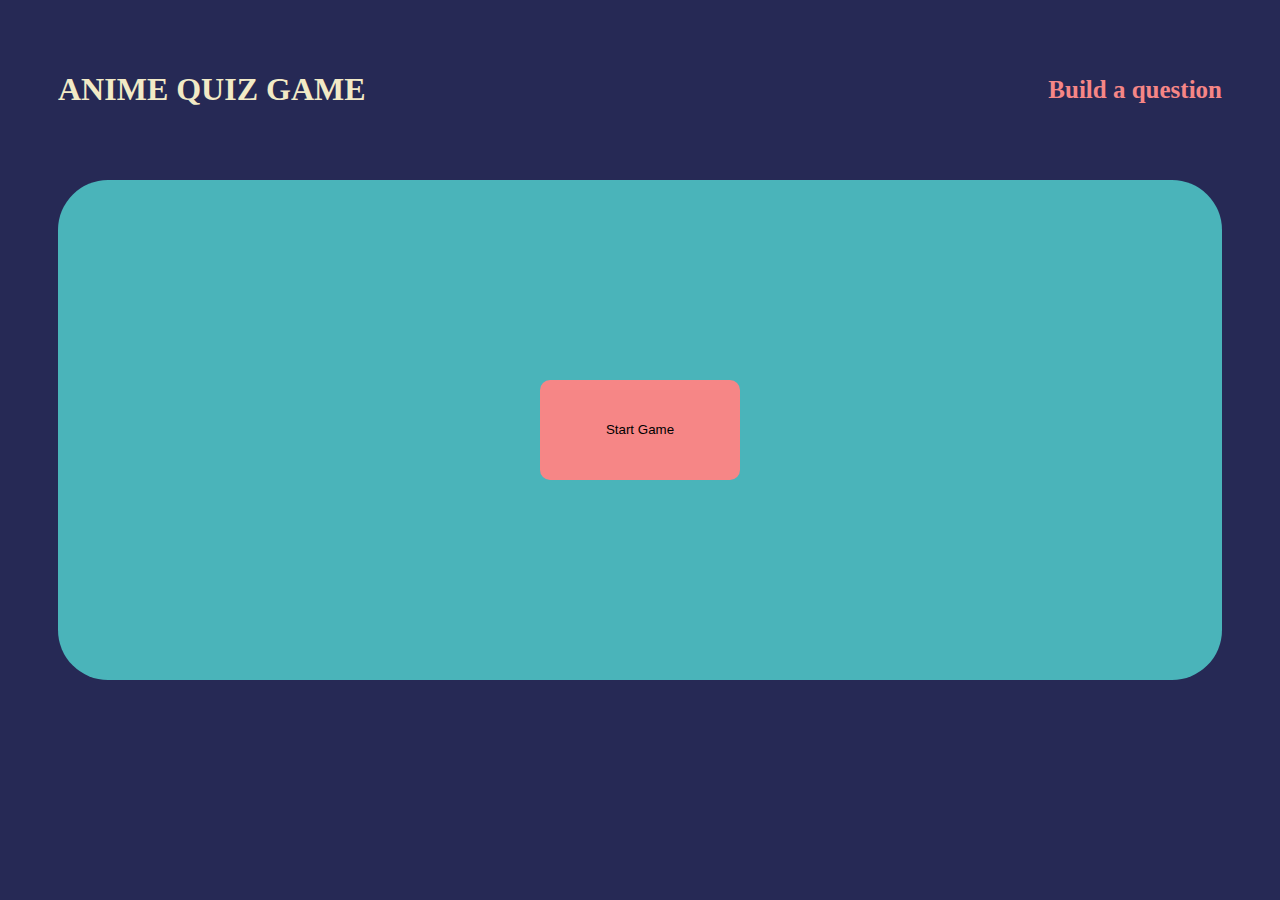
<file: index.html>
<!DOCTYPE html>
<html lang="en">
<head>
    <meta charset="UTF-8">
    <meta http-equiv="X-UA-Compatible" content="IE=edge">
    <meta name="viewport" content="width=device-width, initial-scale=1.0">
    <title>Quiz App</title>
    <link rel="stylesheet" href="style.css">
</head>
<body>
    <header>
        <h1>ANIME QUIZ GAME</h1>
        <a href="builder.html">Build a question</a>
    </header>
    <section class="quiz-display">
        <!--<button onclick="displayQuestions()">Get all them questions</button>-->
        <button id="start-button" onclick="startGame()">Start Game</button>
        <span id="end-message" style="display : none"></span>
        <button id="loop-button" onclick="startGame()" style="display : none">Play again!</button>
        <form id="quiz" style="display : none">
            <div id="ques">Insert Question Here</div>
            <input type="radio" name="quiz-queso" id="A" value="A">
            <label for="a1">Answer 1</label>
            <input type="radio" name="quiz-queso" id="B" value="B">
            <label for="a2">Answer 2</label>
            <input type="radio" name="quiz-queso" id="C" value="C">
            <label for="a3">Answer 3</label>
            <input type="radio" name="quiz-queso" id="D" value="D">
            <label for="a4">Answer 4</label>
            <input type="button" value="Submit Answer" onclick="submitAndNext()">
        </form>
    </section>
    <!--Your quiz layout goes here-->
    <script src="questions.js"></script>
    <script src="quiz.js"></script>
</body>
</html>
</file>
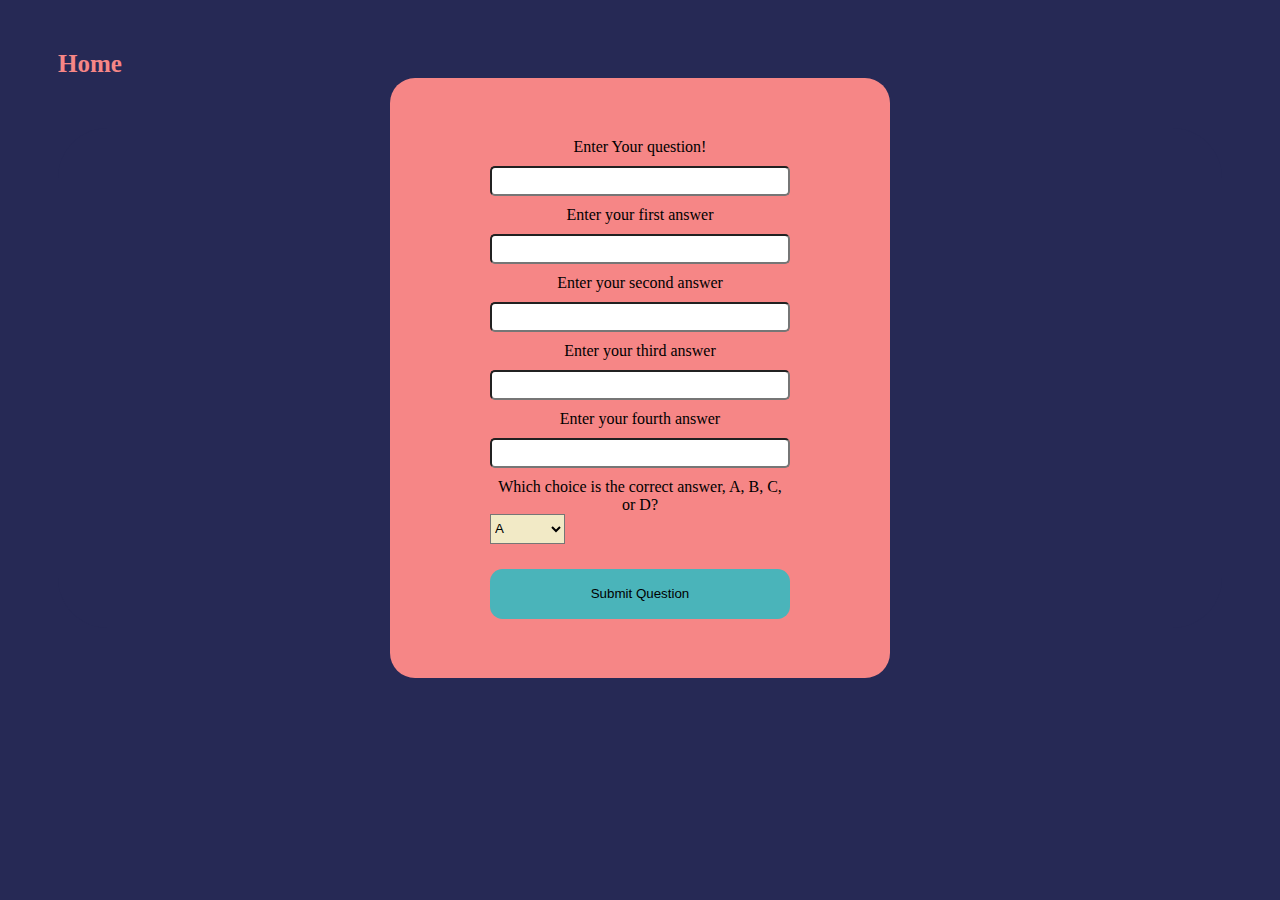
<file: builder.html>
<!-- Your quiz builder UI goes here -->
<!DOCTYPE html>
<html lang="en">
<head>
    <meta charset="UTF-8">
    <meta http-equiv="X-UA-Compatible" content="IE=edge">
    <meta name="viewport" content="width=device-width, initial-scale=1.0">
    <link rel="stylesheet" href="style.css">
    <title>Quiz Question Builder!</title>
</head>
<body>
    <header>
        <a href="index.html">Home</a>
    </header>
    <!--<button onclick="displayQuestions()">Get all them questions</button>-->
    <section class="quiz-builder">
        <form id="quiz-builder">
            <label for="question">Enter Your question!</label>
            <input type="text" name="question" id="question">
            <label for="answer1">Enter your first answer</label>
            <input type="text" name="answer1" id= "answer1">
            <label for="answer2">Enter your second answer</label>
            <input type="text" name="answer2" id= "answer2">
            <label for="answer3">Enter your third answer</label>
            <input type="text" name="answer3" id= "answer3">
            <label for="answer4">Enter your fourth answer</label>
            <input type="text" name="answer4" id= "answer4">
            <label for="correct">Which choice is the correct answer, A, B, C, or D?</label>
            <select name="correct" id="correct">
                <option value="A">A</option>
                <option value="B">B</option>
                <option value="C">C</option>
                <option value="D">D</option>
            </select>

            <button type="submit">Submit Question</button>
        </form>
        <!--<span id="success-notif"></span>-->
    </section>

    <script src="questions.js"></script>
    <script src="builder.js"></script>
</body>
</html>
</file>
<file: style.css>
/* Your styles for the mobile/small screen view of the quiz go here*/
@import url("https://fonts.googleapis.com/css?family=Estonia&display=swap");

* {
	box-sizing: border-box;
	background-color: #262955;
}

.quiz-display{
	background-color: #4ab4ba;
}

.quiz-display button{
	background-color: #f2eac6;
	border-radius : 10px;
}

header a:hover {
	color : #c05457;
}


@media all and (min-width: 600px){
	/* Your styles for the desktop view go here */
	header {
		display : flex;
		color : #f2eac6;
		margin : 50px;
		justify-content: space-between;
		align-items: center;
	}

	header a {
		order : 2;
		font-size: 	25px;
		color : #f68686;
		font-weight: bold;
		text-decoration: none;
	}
	.quiz-display
	{
		display : flex;
		justify-content : center;
		align-items: center;
		margin : 50px;
		height: 500px;
		border-radius: 50px;
		font-size: large;
	}
	.quiz-builder {
		display : flex;
		justify-content : center;
		align-items: center;
		margin : 50px;
		height: 500px;
		border-radius: 50px;
	}

	.quiz-display button, span {
		height: 100px;
		width: 200px;
		border : none;
		border-radius : 10px;
		display : flex;
		justify-content: center;
		align-items : center;
		background-color : #f68686;
		padding : 10px;
	}

	#quiz
	{
		background-color: #f68686;
		border-radius: 25px;
		resize: none;
		height : 400px;
		width : 500px;
		padding : 50px 100px;
		display : flex;
		align-items: stretch;
		justify-content: center;
		flex-direction: column;
		text-align : center;
	}
	#quiz-builder
	{
		background-color: #f68686;
		border-radius: 25px;
		resize: none;
		height : 600px;
		width : 500px;
		padding : 50px 100px;
		display : flex;
		align-items: stretch;
		justify-content: center;
		flex-direction: column;
		text-align : center;
	}

	#quiz div, label
	{
		background-color: #f68686;
	}

	#quiz div
	{
		padding-bottom: 50px;
	}

	#quiz input[type=button] {
		margin-top: 25px;
		height: 50px;
		border : none;
		background-color: #4ab4ba;
		border-radius : 12.5px
	}

	#quiz-builder button
	{
		margin-top: 25px;
		height: 50px;
		border : none;
		background-color: #4ab4ba;
		border-radius : 12.5px
	}

	#quiz-builder input[type=text]
	{
		background-color: white;
		height : 30px;
		margin : 10px 0;
		border-radius: 5px;
		text-align : center;
		font-size: medium;
	}

	#quiz-builder select {
		width : 25%;
		height : 30px;
		background-color : #f2eac6
	}
}
</file>
